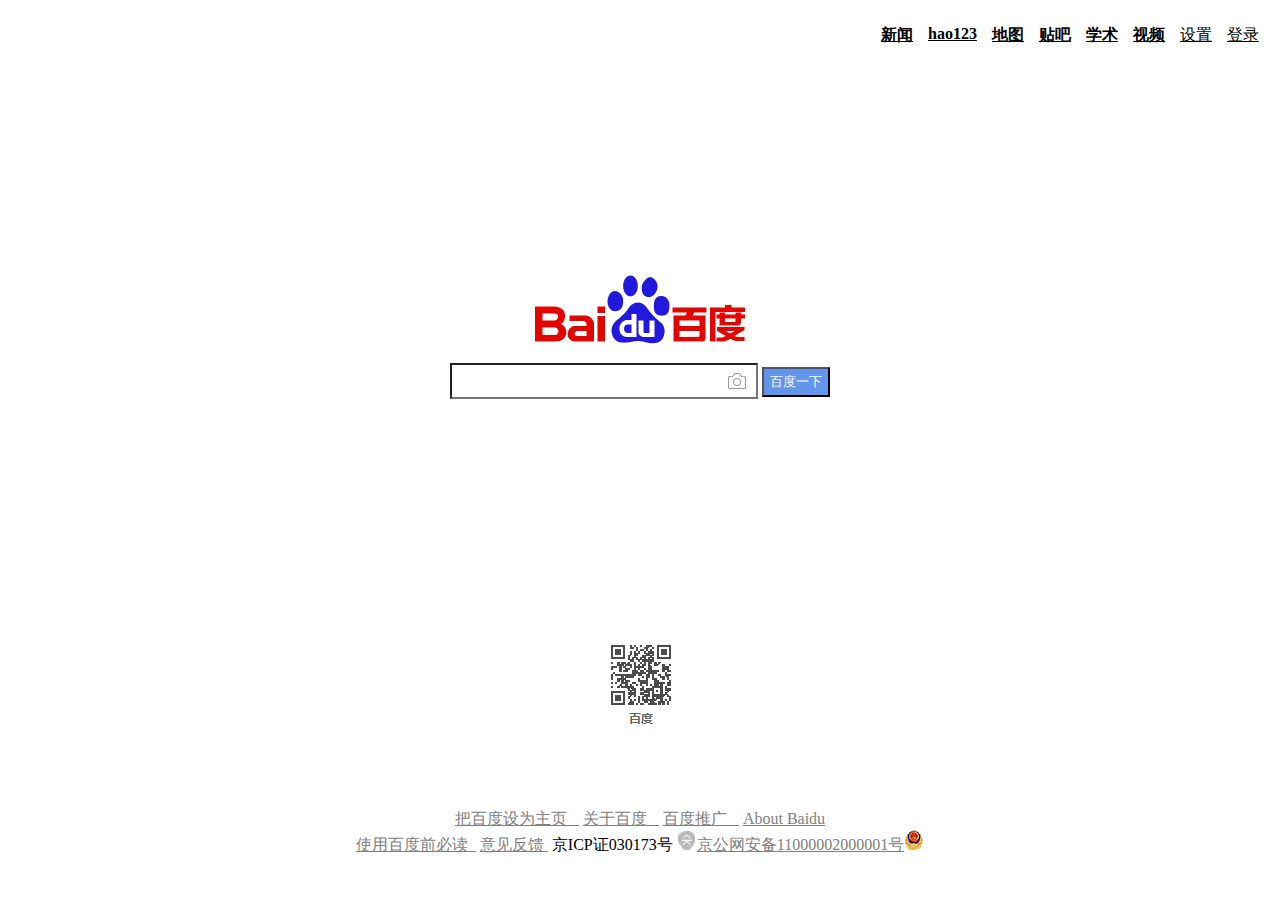
<file: index.html>
<!DOCTYPE html>
<html>
	<head>
		<meta charset="utf-8" />
		<title>百度</title>
		<link rel="stylesheet" href="css/index.css"/ type="text/css">
	</head>
	<body>
		<div class="u">
		<div class="A1">
			<ul class="A11">
				<li><b><a href="">新闻</a></li>
				<li><a href="">hao123</a></li>
				<li><a href="">地图</a></li>
				<li><a href="">贴吧</a></li>
				<li><a href="">学术</a></li>
				<li><a href="">视频</b></a></li>
				<li><a href="">设置</a></li>
				<li><a href="">登录</a></li>
			</ul>
		</div>
		
		<div >
			<div class="A2" align="center">
				<img src="img/baidu.png" />	
			</div>
			
			<div align="center">
			<div class="A3" align="center"  >
				<input type="text" class="i"/>
				<input type="submit" value="百度一下" class="o"/>
			</div>
			</div>
		</div>
        </div> 
        <div align="center">
        <div align="center" class="A4">
        	<img src="img/baidu05.png"/>
        </div>
        </div>
        <div align="center">
        <div align="center" class="A5">
        	<a href="">把百度设为主页&nbsp;&nbsp;&nbsp;</a>
        	<a href="">关于百度&nbsp;&nbsp;&nbsp;</a>
        	<a href="">百度推广&nbsp;&nbsp;&nbsp;</a>
        	<a href="">About  Baidu</a>
        </div>
        <div align="center" class="A6">
        	<a href="">使用百度前必读 &nbsp;</a>
        	<a href="">意见反馈&nbsp;</a> 京ICP证030173号 <img src="img/baidu02.png" /><a href="">京公网安备11000002000001号</a><img src="img/baidu03.png" /> 
        </div>
        </div>
	</body>
</html>
</file>
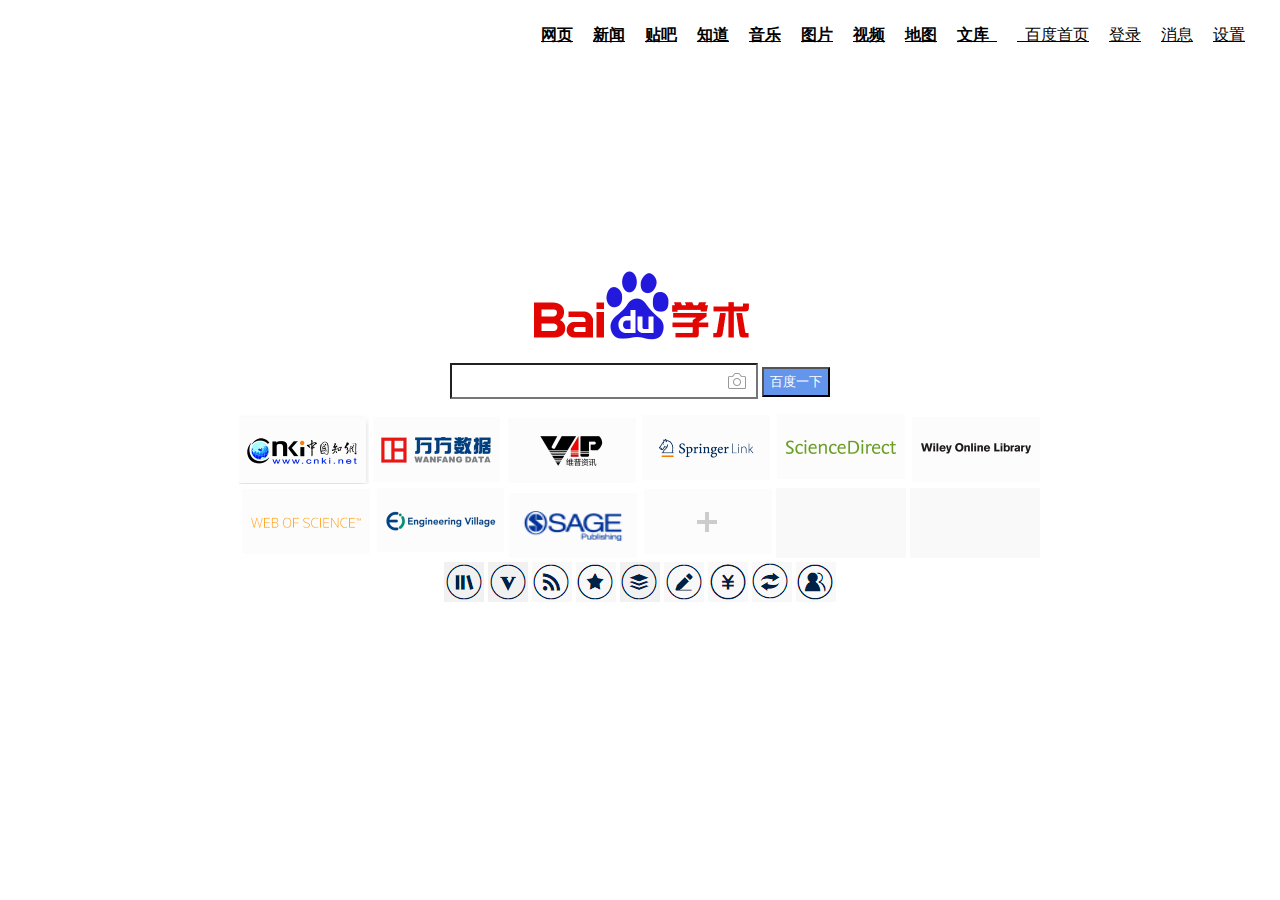
<file: baidu.html>
<!DOCTYPE html>
<html>
	<head>
		<meta charset="UTF-8">
		<title>学术</title>
		<link rel="stylesheet" href="css/baidu.css"/ type="text/css">
	</head>
	<body>
		<div class="one">
		<div class="two">
			<ul class="three">
				<li><b><a href="">网页</a></li>
				<li><a href="">新闻</a></li>
				<li><a href="">贴吧</a></li>
				<li><a href="">知道</a></li>
				<li><a href="">音乐</a></li>
				<li><a href="">图片</a></li>
				<li><a href="">视频</a></li>
				<li><a href="">地图</a></li>
				<li><a href="">文库&nbsp;&nbsp;</a></b></li>
				<li><a href="">&nbsp;&nbsp;百度首页</a></li>
				<li><a href="">登录</a></li>
				<li><a href="">消息</a></li>
				<li><a href="">设置</a></li>
			</ul>
		</div>
		<div >
			<div class="four" align="center">
				<img src="img/xueshu.png" />	
			</div>
			
			<div align="center">
			<div class="five" align="center"  >
				<input type="text" class="five1"/>
				<input type="submit" value="百度一下" class="five2"/>
			</div>
			</div>
		</div>
        </div> 
        <div align="center">
        <div align="center" class="six">
        	<img src="img/xueshu08.png"/>
        	<img src="img/xueshu01.png"/>
        	<img src="img/xueshu04.png">
        	<img src="img/xueshu06.png"/>
        	<img src="img/xueshu07.png"/>
        	<img src="img/xueshu02.png"/>
        	<img src="img/xueshu05.png"/>
        	<img src="img/xueshu10.png"/>
        	<img src="img/xueshu03.png"/>
        	<img src="img/xueshu09.png"/>
        	<img src="img/xuesu20.png" />
        	<img src="img/xuesu20.png" />
        </div>
        </div>
        <div align="center">
        	<div align="center" class="seven">
        		<img src="img/xueshu19.png" />
        		<img src="img/xueshu14.png" />
        		<img src="img/xueshu11.png" />
        		<img src="img/xueshu18.png" />
        		<img src="img/xueshu17.png" />
        		<img src="img/xueshu15.png" />
        		<img src="img/xueshu16.png" />
        		<img src="img/xueshu12.png" />
        		<img src="img/xueshu13.png" />
        		
        	</div>
        </div>
	</body>
</html>
</file>
<file: css/index.css>
.u{border: 1px solid white;}
.A1{height:20%;width: 100%; }
.A11{list-style: none;float:right;width:405px;height:20px ;}
.A1 li{float: left;color: #000000;}
.A1 a{color: black;margin-left: 15px;}
.A2 {margin-top:250px ;height:auto ;width: auto;}
.A3{height: 30px;width:380px;}
.i{height: 30px;width: 300px;background-image: url(../img/baidu01.png);background-position: right;background-repeat: no-repeat;}
.o{background-color:cornflowerblue;height:30px;color: white;}
.A4{margin-top: 250px;width: 250px;margin-bottom: 80px;}
.A5{width:400px;}
.A5 a{color: gray; }
.A6{width: 800px;}	
.A6 a{color: gray;}
</file>
<file: css/baidu.css>
.one{border: 1px solid white;}
.two{height:20%;width: 100%; }
.three{list-style: none;float:right;width:750px;height:20px ;}
.one li{float: left;color: #000000;}
.one a{color: black;margin-left: 20px;}
.four{margin-top:250px ;height:auto ;width: auto;}
.five{height: 30px;width:380px;}
.five1{height: 30px;width: 300px;background-image: url(../img/baidu01.png);background-position: right;background-repeat: no-repeat;}
.five2{background-color:cornflowerblue;height:30px;color: white;}
.six{margin-top: 20px;width: 900px;}
</file>
